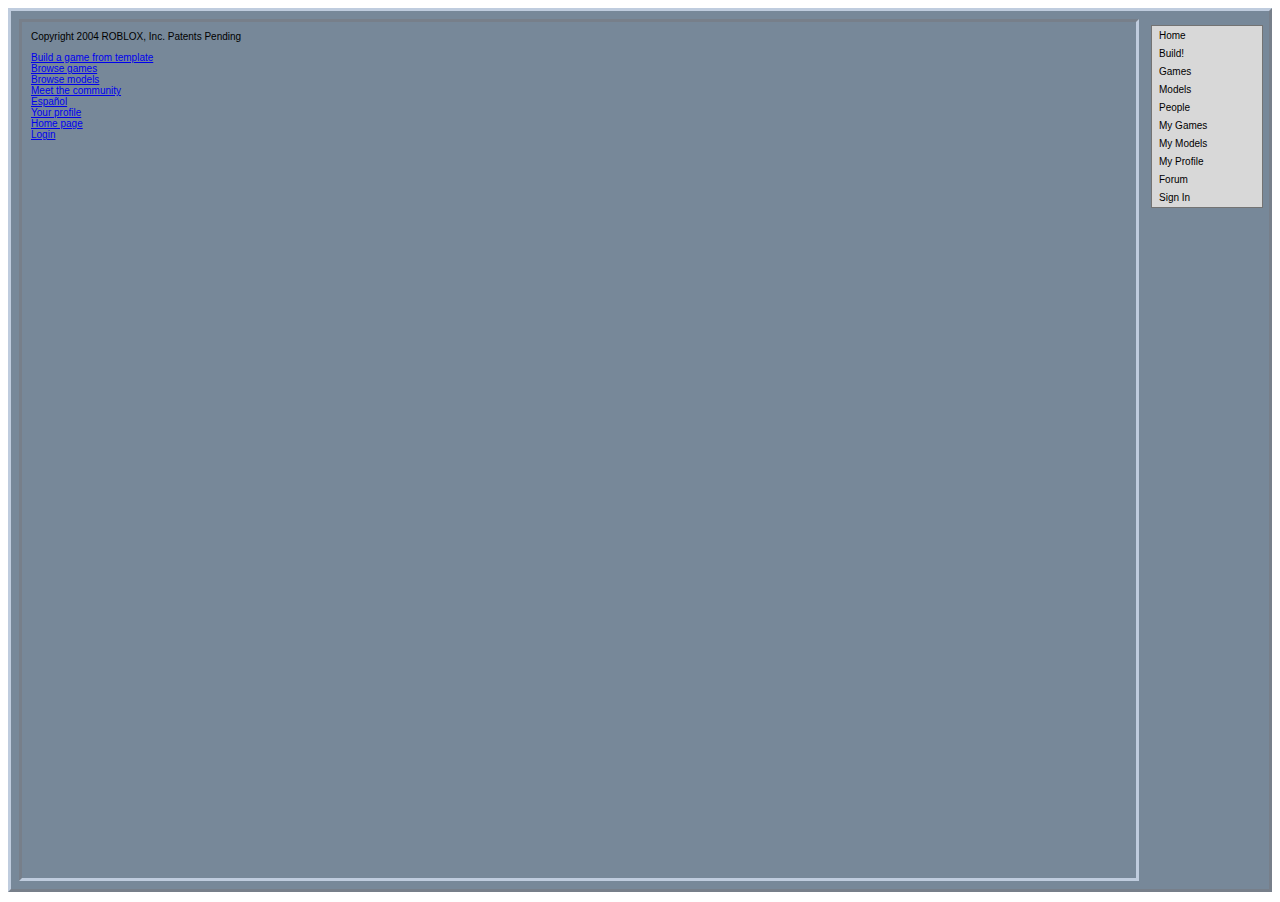
<file: index.html>
<!DOCTYPE HTML PUBLIC "-//W3C//DTD HTML 4.0 Transitional//EN" >
<HTML>
	<HEAD>
		<title>Default</title>
		<LINK href="Roblox.css" type="text/css" rel="stylesheet">
		<meta content="Microsoft Visual Studio .NET 7.1" name="GENERATOR">
		<meta content="C#" name="CODE_LANGUAGE">
		<meta content="JavaScript" name="vs_defaultClientScript">
		<meta content="http://schemas.microsoft.com/intellisense/ie5" name="vs_targetSchema">
	</HEAD>
	<body scroll="no" MS_POSITIONING="FlowLayout">
		<form name="Form1" method="post" action="default.html" id="Form1">
<input type="hidden" name="__VIEWSTATE" value="[base64]/XD5cPE1lbnVEYXRhXD5cPE1lbnVHcm91cFw+XDxNZW51SXRlbSBMYWJlbD0iSG9tZSIgSUQ9ImhvbWUiIENsaWVudFNpZGVPbkNsaWNrPSJuYXZpZ2F0ZVRvKCdob21lLmFzcHg/[base64]/[base64]" />

			<table id="MainTable" style="BORDER-RIGHT: #bfccde outset; BORDER-TOP: #bfccde outset; BORDER-LEFT: #bfccde outset; BORDER-BOTTOM: #bfccde outset; BACKGROUND-COLOR: lightslategray"
				height="100%" width="100%">
				<TBODY>
					<tr>
						<td width="100%">
							<table height="100%" width="100%">
								<TBODY>
									<tr height="100%" width="100%">
										<td>
											<table height="100%" width="100%">
												<TBODY>
													<tr height="100%">
														<td width="100%" style="BORDER-RIGHT: #bfccde inset; BORDER-TOP: #bfccde inset; BORDER-LEFT: #bfccde inset; BORDER-BOTTOM: #bfccde inset"><iframe id="Frame" src="Welcome.html" frameBorder="no" width="100%" height="100%" allowtransparency=""> </iframe>
														</td>
													</tr>
												</TBODY>
											</table>
										</td>
									</tr>
								</TBODY>
							</table>
						</td>
						<td vAlign="top">
							<table height="100%" width="100%">
								<tr>
									<td align="right" width="100%"><span id="RobloxButton" title="Roblox" name="Image2" onclick="navigateTo('welcome.html'); return false" imageUrl="UI/imags/logo_rblx.png" blankUrl style="BEHAVIOR:url(/UI/button.htc);"></span><span id="FullScreenButton" title="Full Screen" onclick="zoom(); return false" imageUrl="UI/imags/zoom.png" blankUrl style="BEHAVIOR:url(/UI/button.htc);"></span></td>
								</tr>
								<tr>
									<td></td>
								</tr>
								<tr height="100%">
									<td>
										<div id="LevelPanel" style="DISPLAY: none; WIDTH: 112px; POSITION: relative; HEIGHT: 104.99%"
											ms_positioning="GridLayout"><span id="RunButton" title="Run" onclick="return false" imageUrl="UI/imags/btn_go.png" blankUrl style="Z-INDEX:100;LEFT:8px;POSITION:absolute;TOP:8px;BEHAVIOR:url(/UI/button.htc);"></span><span id="PauseButton" title="Pause" onclick="return false" imageUrl="UI/imags/btn_stop.png" blankUrl style="Z-INDEX:101;LEFT:56px;POSITION:absolute;TOP:8px;BEHAVIOR:url(/UI/button.htc);"></span><span id="ResetButton" title="Reset" onclick="return false" imageUrl="UI/imags/btn_reset.png" blankUrl style="Z-INDEX:102;LEFT:16px;POSITION:absolute;TOP:56px;BEHAVIOR:url(/UI/button.htc);"></span><span id="MoveUpSelectionButton" title="Move Up" onclick="return false" imageUrl="UI/imags/btn_moveUp.PNG" blankUrl style="Z-INDEX:103;LEFT:48px;POSITION:absolute;TOP:80px;BEHAVIOR:url(/UI/button.htc);"></span><span id="MoveDownSelectionButton" title="Move Down" onclick="return false" imageUrl="UI/imags/btn_moveDn.PNG" blankUrl style="Z-INDEX:104;LEFT:48px;POSITION:absolute;TOP:136px;BEHAVIOR:url(/UI/button.htc);"></span><span id="RotateSelectionButton" title="Rotate" onclick="return false" imageUrl="UI/imags/btn_rtate.PNG" blankUrl style="Z-INDEX:105;LEFT:16px;POSITION:absolute;TOP:104px;BEHAVIOR:url(/UI/button.htc);"></span><span id="TiltSelectionButton" title="Tilt" onclick="return false" imageUrl="UI/imags/btn_tilt.PNG" blankUrl style="Z-INDEX:106;LEFT:72px;POSITION:absolute;TOP:104px;BEHAVIOR:url(/UI/button.htc);"></span><span id="ShowCardButton" title="Info" onclick="return false" imageUrl="UI/imags/btn_help.png" blankUrl style="Z-INDEX:107;LEFT:8px;POSITION:absolute;TOP:160px;BEHAVIOR:url(/UI/button.htc);"></span><span id="EditButton" title="Edit" type="image" onclick="return false" imageUrl="UI/imags/btn_edit.png" blankUrl style="Z-INDEX:108;LEFT:32px;POSITION:absolute;TOP:304px;BEHAVIOR:url(/UI/button.htc);"></span><span id="DeleteSelectionButton" title="Delete" onclick="return false" imageUrl="UI/imags/btn_trash.png" blankUrl style="Z-INDEX:112;LEFT:56px;POSITION:absolute;TOP:160px;BEHAVIOR:url(/UI/button.htc);"></span>
											<span id="Block" imageUrl="UI/imags/block.png" blankUrl style="Z-INDEX:110;LEFT:40px;POSITION:absolute;TOP:104px;BEHAVIOR:url(/UI/Image.htc);"></span>
											<div id="ASPnetMenu2" style="width:100%;Z-INDEX: 111; LEFT: 0px; POSITION: absolute; TOP: 344px">
	<table class="MenuGroup" cellspacing="1" width="100%" cellpadding="0" border="0">
		<tr>
			<td class="MenuItem">Home</td>
		</tr><tr>
			<td class="MenuItem">Comment</td>
		</tr><tr>
			<td class="MenuItem">Report a bug</td>
		</tr>
	</table>
</div>
											<span id="CameraDownButton" title="Go Down (D key)" onclick="return false" imageUrl="UI/imags/btn_sit.PNG" blankUrl style="Z-INDEX:113;LEFT:8px;POSITION:absolute;TOP:248px;BEHAVIOR:url(/UI/button.htc);"></span>
											<span id="CameraStandButton" title="Stand" onclick="return false" imageUrl="UI/imags/btn_stand.PNG" blankUrl style="Z-INDEX:114;LEFT:40px;POSITION:absolute;TOP:248px;BEHAVIOR:url(/UI/button.htc);"></span>
											<span id="CameraUpButton" title="Go Up (U key)" onclick="return false" imageUrl="UI/imags/btn_ladder.PNG" blankUrl style="Z-INDEX:115;LEFT:72px;POSITION:absolute;TOP:224px;BEHAVIOR:url(/UI/button.htc);"></span>
											<span id="ZoomInButton" title="Zoom In (I key)" onclick="return false" imageUrl="UI/imags/btn_zoomIn.png" blankUrl style="Z-INDEX:116;LEFT:16px;POSITION:absolute;TOP:224px;BEHAVIOR:url(/UI/button.htc);"></span>
											<span id="ZoomOutButton" title="Zoom Out (O key)" onclick="return false" imageUrl="UI/imags/btn_zoomOut.png" blankUrl style="Z-INDEX:117;LEFT:48px;POSITION:absolute;TOP:224px;BEHAVIOR:url(/UI/button.htc);"></span></div>
										<div id="NavPanel" style="WIDTH: 112px; HEIGHT: 100%"><div id="ASPnetMenu1" style="width:100%;">
	<table class="MenuGroup" cellspacing="1" width="100%" cellpadding="0" border="0">
		<tr>
			<td class="MenuItem">Home</td>
		</tr><tr>
			<td class="MenuItem">Build!</td>
		</tr><tr>
			<td class="MenuItem">Games</td>
		</tr><tr>
			<td class="MenuItem">Models</td>
		</tr><tr>
			<td class="MenuItem">People</td>
		</tr><tr>
			<td class="MenuItem">My Games</td>
		</tr><tr>
			<td class="MenuItem">My Models</td>
		</tr><tr>
			<td class="MenuItem">My Profile</td>
		</tr><tr>
			<td class="MenuItem">Forum</td>
		</tr><tr>
			<td class="MenuItem">Sign In</td>
		</tr>
	</table>
</div></div>
									</td>
								</tr>
							</table>
						</td>
					</tr>
				</TBODY>
			</table>
		</form>
		<script>
		function navigateTo(url) {
			document.all.Frame.src = url;
		}
		function newLevel() {
			navigateTo("/UI/LevelView.aspx?mode=edit&id=236");
		}
		function onViewDocumentPropertyChange() {
			top.document.title = Frame.document.title;
		}
		function zoom() {
			var app = new ActiveXObject("Roblox.App");
			app.ToggleZoom(window);
			// TODO: listen for zoom state change
			if (app.IsZoomed(window)) {
				document.body.leftMargin = 0;
				document.body.topMargin = 0;
				document.body.rightMargin = 0;
				document.body.bottomMargin = 0;
				MainTable.style.border = "none";
				//FullScreenButton.style.visibility = "hidden";
			} else {
				document.body.leftMargin = 15;
				document.body.topMargin = 15;
				document.body.rightMargin = 15;
				document.body.bottomMargin = 15;
				MainTable.style.border = "#bfccde outset";
				//FullScreenButton.style.visibility = "visible";
			}
			app = app.NullDispatch;
			
		}
		function goBack() {
			Frame.window.history.back();
		}
		function newThread() {
			window.open("/Forum/AddPost.aspx?ForumID=5", '_blank');
		}
		function reportBug() {
			window.open("/Forum/AddPost.aspx?ForumID=7", '_blank');
		}
		</script>
		<script event="onload" for="Frame">
			top.document.title = Frame.document.title;
			Frame.document.onpropertychange = onViewDocumentPropertyChange;
		</script>
	</body>
</HTML>
</file>
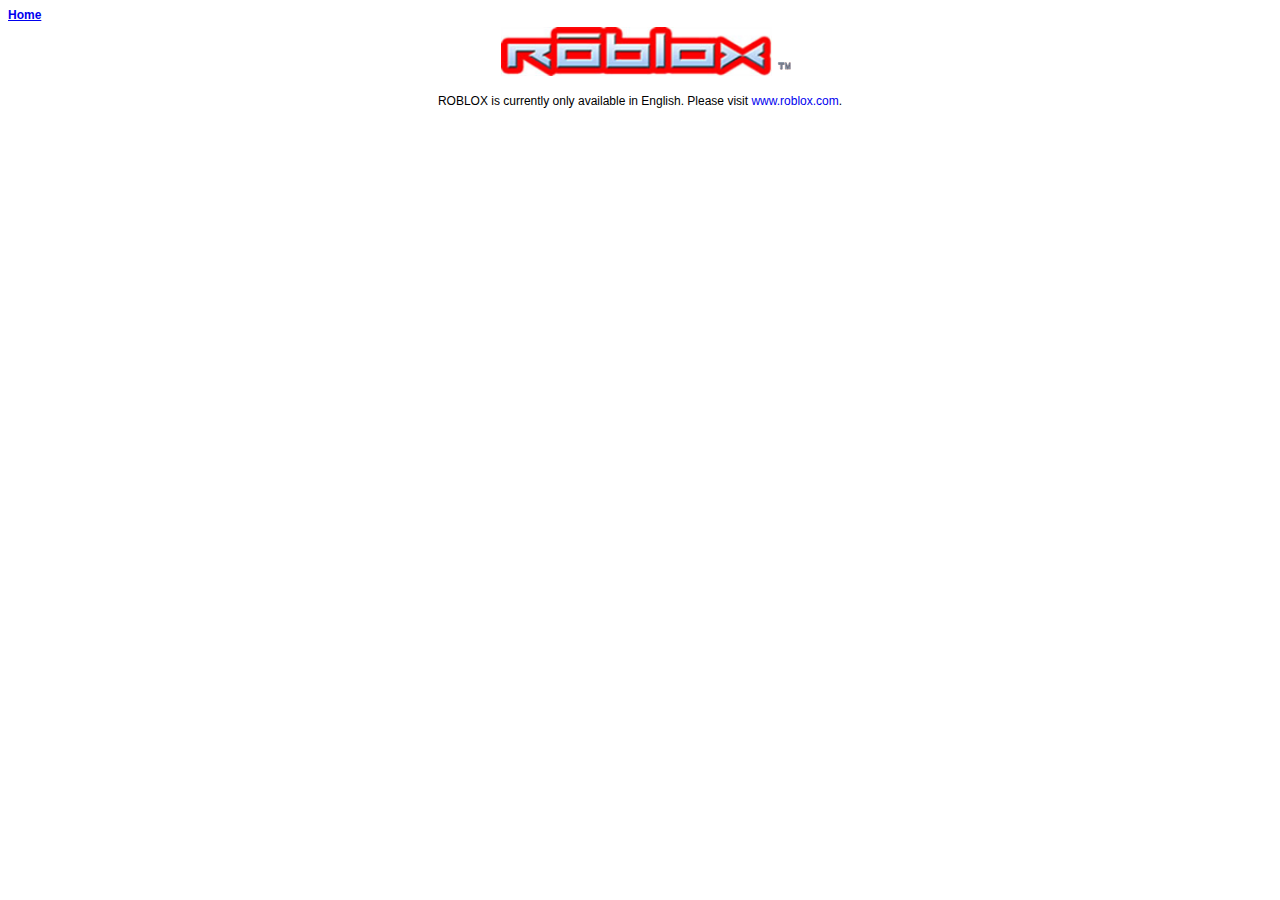
<file: language.html>
<html>
<head>
	<title>ROBLOX</title>
	<link rel="stylesheet" href="Roblop.css">
</head>
<body>
	<a href="http://www.roblox.com/"><b><u>Home</u></b></a>
	<br>
<div style="text-align: center;">
  <img src="images/roblox_logo.bmp">
  <p>ROBLOX is currently only available in English. Please visit <a href="http://www.roblox.com/">www.roblox.com</a>.</p>
</div>
</body>
</html>
</file>
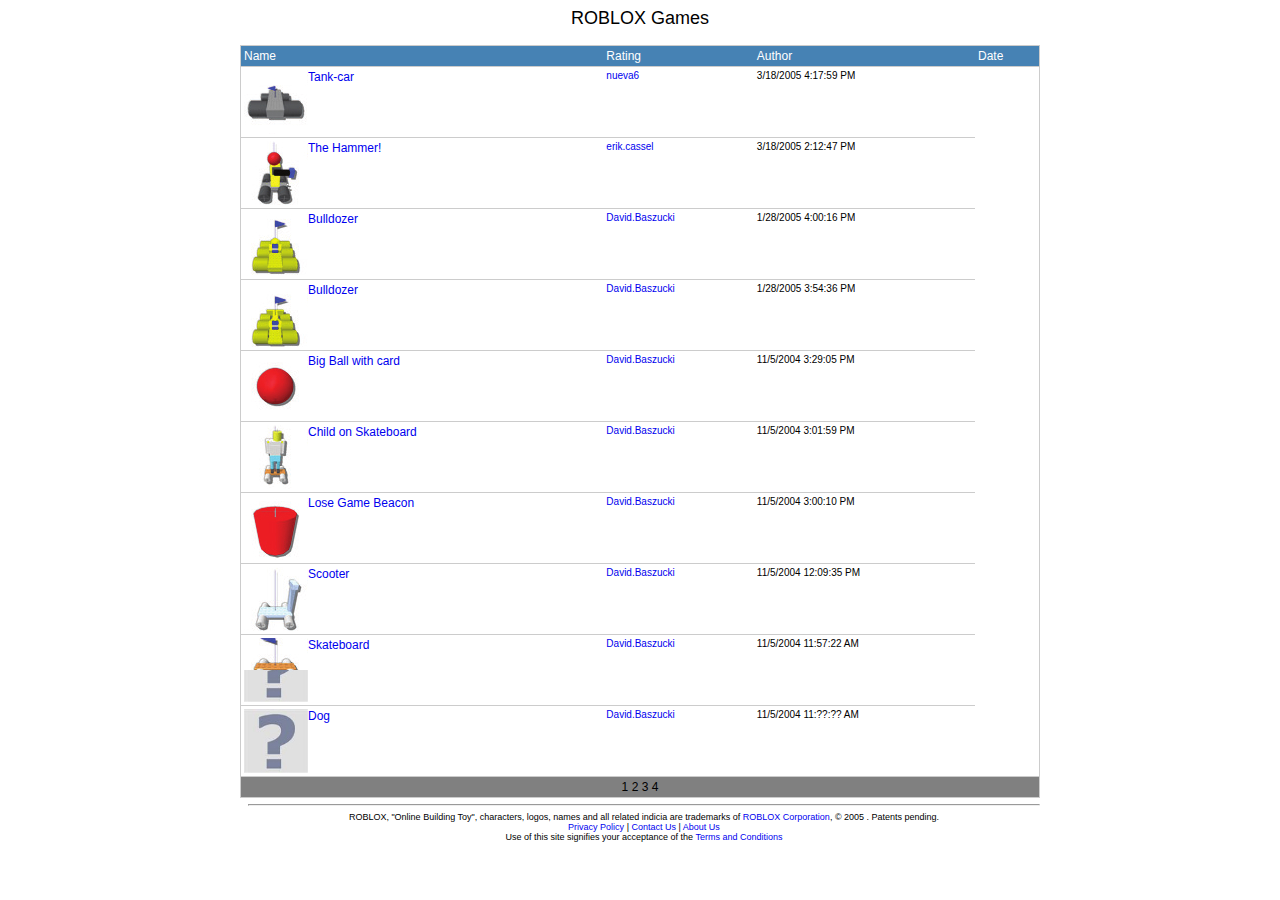
<file: levels.html>
<html><head>
<meta http-equiv="content-type" content="text/html; charset=UTF-8">
		<title>ROBLOX Games</title>
		<link rel="stylesheet" type="text/css" href="Roblop.css">
	</head>
	<body>
		<form name="Form1" method="post" action="Models.aspx" id="Form1">
<div style="font-size: 18px; text-align: center;">ROBLOX Games</div>
<div align="center">
	<table width="800" cellspacing="0" cellpadding="0">
		<tbody>
		
		<tr>
			<td style="PADDING-TOP: 16px">
				<div style="TEXT-ALIGN: center">
<p align="center">
			<table rules="rows" id="_ctl0__ctl0_ContentGrid1_Smartdatagrid1" width="100%" cellspacing="0" cellpadding="3" bordercolor="#CCCCCC" border="1" bgcolor="White">
	<tbody><tr class="GridHeader">
		<td>Name</td><td>Rating</td><td>Author</td><td>Date</td>
	</tr><tr class="GridItem" valign="top">
		<td>
				<a id="_ctl0__ctl0_ContentGrid1_Smartdatagrid1__ctl3_HyperLinkImage" href="http://web.archive.org/Model.aspx?id=1738" style="display:inline-block;LEFT:0px;FLOAT:left;POSITION:relative;TOP:0px;cursor:hand;"><img src="Thumbs/rxm.jpg" border="0"></a>
				<a id="_ctl0__ctl0_ContentGrid1_Smartdatagrid1__ctl3_HyperLinkName" href="http://web.archive.org/Model.aspx?id=1738">Tank-car</a>
				<br>
				<span id="_ctl0__ctl0_ContentGrid1_Smartdatagrid1__ctl3_LabelDescription" class="GridItem"></span>
			</td><td>
				<a id="_ctl0__ctl0_ContentGrid1_Smartdatagrid1__ctl3_HyperLink1" class="GridItem" href="http://web.archive.org/web/20060620011920im_/http://roblox.com/user.aspx?id=1">nueva6</a>
			</td><td>
				<span class="GridItem">3/18/2005 4:17:59 PM</span>
			</td>
	</tr><tr class="GridItem" valign="top">
		<td>
				<a id="_ctl0__ctl0_ContentGrid1_Smartdatagrid1__ctl4_HyperLinkImage" href="http://web.archive.org/Model.aspx?id=1736" style="display:inline-block;LEFT:0px;FLOAT:left;POSITION:relative;TOP:0px;cursor:hand;"><img src="Thumbs/rxm_008.jpg" border="0"></a>
				<a id="_ctl0__ctl0_ContentGrid1_Smartdatagrid1__ctl4_HyperLinkName" href="http://web.archive.org/Model.aspx?id=1736">The Hammer!</a>
				<br>
				<span id="_ctl0__ctl0_ContentGrid1_Smartdatagrid1__ctl4_LabelDescription" class="GridItem"></span>
			</td><td>
				<a id="_ctl0__ctl0_ContentGrid1_Smartdatagrid1__ctl4_HyperLink1" class="GridItem" href="http://web.archive.org/web/20060620011920im_/http://roblox.com/user.aspx?id=1">erik.cassel</a>
			</td><td>
				<span class="GridItem">3/18/2005 2:12:47 PM</span>
			</td>
	</tr><tr class="GridItem" valign="top">
		<td>
				<a id="_ctl0__ctl0_ContentGrid1_Smartdatagrid1__ctl5_HyperLinkImage" href="http://web.archive.org/Model.aspx?id=1735" style="display:inline-block;LEFT:0px;FLOAT:left;POSITION:relative;TOP:0px;cursor:hand;"><img src="Thumbs/rxm_007.jpg" border="0"></a>
				<a id="_ctl0__ctl0_ContentGrid1_Smartdatagrid1__ctl5_HyperLinkName" href="http://web.archive.org/Model.aspx?id=1735">Bulldozer</a>
				<br>
				<span id="_ctl0__ctl0_ContentGrid1_Smartdatagrid1__ctl5_LabelDescription" class="GridItem"></span>
			</td><td>
				<a id="_ctl0__ctl0_ContentGrid1_Smartdatagrid1__ctl5_HyperLink1" class="GridItem" href="http://web.archive.org/web/20060620011920im_/http://roblox.com/user.aspx?id=1">David.Baszucki</a>
			</td><td>
				<span class="GridItem">1/28/2005 4:00:16 PM</span>
			</td>
	</tr><tr class="GridItem" valign="top">
		<td>
				<a id="_ctl0__ctl0_ContentGrid1_Smartdatagrid1__ctl6_HyperLinkImage" href="http://web.archive.org/Model.aspx?id=1733" style="display:inline-block;LEFT:0px;FLOAT:left;POSITION:relative;TOP:0px;cursor:hand;"><img src="Thumbs/rxm_004.jpg" border="0"></a>
				<a id="_ctl0__ctl0_ContentGrid1_Smartdatagrid1__ctl6_HyperLinkName" href="http://web.archive.org/Model.aspx?id=1733">Bulldozer</a>
				<br>
				<span id="_ctl0__ctl0_ContentGrid1_Smartdatagrid1__ctl6_LabelDescription" class="GridItem"></span>
			</td><td>
				<a id="_ctl0__ctl0_ContentGrid1_Smartdatagrid1__ctl6_HyperLink1" class="GridItem" href="http://web.archive.org/web/20060620011920im_/http://roblox.com/user.aspx?id=240">David.Baszucki</a>
			</td><td>
				<span class="GridItem">1/28/2005 3:54:36 PM</span>
			</td>
	</tr><tr class="GridItem" valign="top">
		<td>
				<a id="_ctl0__ctl0_ContentGrid1_Smartdatagrid1__ctl7_HyperLinkImage" href="http://web.archive.org/Model.aspx?id=1703" style="display:inline-block;LEFT:0px;FLOAT:left;POSITION:relative;TOP:0px;cursor:hand;"><img src="Thumbs/rxm_010.jpg" border="0"></a>
				<a id="_ctl0__ctl0_ContentGrid1_Smartdatagrid1__ctl7_HyperLinkName" href="http://web.archive.org/Model.aspx?id=1703">Big Ball with card</a>
				<br>
				<span id="_ctl0__ctl0_ContentGrid1_Smartdatagrid1__ctl7_LabelDescription" class="GridItem"></span>
			</td><td>
				<a id="_ctl0__ctl0_ContentGrid1_Smartdatagrid1__ctl7_HyperLink1" class="GridItem" href="http://web.archive.org/web/20060620011920im_/http://roblox.com/user.aspx?id=225">David.Baszucki</a>
			</td><td>
				<span class="GridItem">11/5/2004 3:29:05 PM</span>
			</td>
	</tr><tr class="GridItem" valign="top">
		<td>
				<a id="_ctl0__ctl0_ContentGrid1_Smartdatagrid1__ctl8_HyperLinkImage" href="http://web.archive.org/Model.aspx?id=1617" style="display:inline-block;LEFT:0px;FLOAT:left;POSITION:relative;TOP:0px;cursor:hand;"><img src="Thumbs/rxm_002.jpg" border="0"></a>
				<a id="_ctl0__ctl0_ContentGrid1_Smartdatagrid1__ctl8_HyperLinkName" href="http://web.archive.org/Model.aspx?id=1617">Child on Skateboard</a>
				<br>
				<span id="_ctl0__ctl0_ContentGrid1_Smartdatagrid1__ctl8_LabelDescription" class="GridItem"></span>
			</td><td>
				<a id="_ctl0__ctl0_ContentGrid1_Smartdatagrid1__ctl8_HyperLink1" class="GridItem" href="http://web.archive.org/web/20060620011920im_/http://roblox.com/user.aspx?id=16">David.Baszucki</a>
			</td><td>
				<span class="GridItem">11/5/2004 3:01:59 PM</span>
			</td>
	</tr><tr class="GridItem" valign="top">
		<td>
				<a id="_ctl0__ctl0_ContentGrid1_Smartdatagrid1__ctl9_HyperLinkImage" href="http://web.archive.org/Model.aspx?id=1610" style="display:inline-block;LEFT:0px;FLOAT:left;POSITION:relative;TOP:0px;cursor:hand;"><img src="Thumbs/rxm_006.jpg" border="0"></a>
				<a id="_ctl0__ctl0_ContentGrid1_Smartdatagrid1__ctl9_HyperLinkName" href="http://web.archive.org/Model.aspx?id=1610">Lose Game Beacon</a>
				<br>
				<span id="_ctl0__ctl0_ContentGrid1_Smartdatagrid1__ctl9_LabelDescription" class="GridItem"></span>
			</td><td>
				<a id="_ctl0__ctl0_ContentGrid1_Smartdatagrid1__ctl9_HyperLink1" class="GridItem" href="http://web.archive.org/web/20060620011920im_/http://roblox.com/user.aspx?id=183">David.Baszucki</a>
			</td><td>
				<span class="GridItem">11/5/2004 3:00:10 PM</span>
			</td>
	</tr><tr class="GridItem" valign="top">
		<td>
				<a id="_ctl0__ctl0_ContentGrid1_Smartdatagrid1__ctl10_HyperLinkImage" href="http://web.archive.org/Model.aspx?id=1588" style="display:inline-block;LEFT:0px;FLOAT:left;POSITION:relative;TOP:0px;cursor:hand;"><img src="Thumbs/rxm_005.jpg" border="0"></a>
				<a id="_ctl0__ctl0_ContentGrid1_Smartdatagrid1__ctl10_HyperLinkName" href="http://web.archive.org/Model.aspx?id=1588">Scooter</a>
				<br>
				<span id="_ctl0__ctl0_ContentGrid1_Smartdatagrid1__ctl10_LabelDescription" class="GridItem"></span>
			</td><td>
				<a id="_ctl0__ctl0_ContentGrid1_Smartdatagrid1__ctl10_HyperLink1" class="GridItem" href="http://web.archive.org/web/20060620011920im_/http://roblox.com/user.aspx?id=173">David.Baszucki</a>
			</td><td>
				<span class="GridItem">11/5/2004 12:09:35 PM</span>
			</td>
	</tr><tr class="GridItem" valign="top">
		<td>
				<a id="_ctl0__ctl0_ContentGrid1_Smartdatagrid1__ctl11_HyperLinkImage" href="http://web.archive.org/Model.aspx?id=1586" style="display:inline-block;LEFT:0px;FLOAT:left;POSITION:relative;TOP:0px;cursor:hand;"><img src="Thumbs/rxm_009.jpg" border="0"></a>
				<a id="_ctl0__ctl0_ContentGrid1_Smartdatagrid1__ctl11_HyperLinkName" href="http://web.archive.org/Model.aspx?id=1586">Skateboard</a>
				<br>
				<span id="_ctl0__ctl0_ContentGrid1_Smartdatagrid1__ctl11_LabelDescription" class="GridItem"></span>
			</td><td>
				<a id="_ctl0__ctl0_ContentGrid1_Smartdatagrid1__ctl11_HyperLink1" class="GridItem" href="http://web.archive.org/web/20060620011920im_/http://roblox.com/user.aspx?id=172">David.Baszucki</a>
			</td><td>
				<span class="GridItem">11/5/2004 11:57:22 AM</span>
			</td>
	</tr><tr class="GridItem" valign="top">
		<td>
				<a id="_ctl0__ctl0_ContentGrid1_Smartdatagrid1__ctl12_HyperLinkImage" href="http://web.archive.org/Model.aspx?id=1577" style="display:inline-block;LEFT:0px;FLOAT:left;POSITION:relative;TOP:0px;cursor:hand;"><img src="Thumbs/rxm_003.jpg" border="0"></a>
				<a id="_ctl0__ctl0_ContentGrid1_Smartdatagrid1__ctl12_HyperLinkName" href="http://web.archive.org/Model.aspx?id=1577">Dog</a>
				<br>
				<span id="_ctl0__ctl0_ContentGrid1_Smartdatagrid1__ctl12_LabelDescription" class="GridItem"></span>
			</td><td>
				<a id="_ctl0__ctl0_ContentGrid1_Smartdatagrid1__ctl12_HyperLink1" class="GridItem" href="http://web.archive.org/web/20060620011920im_/http://roblox.com/user.aspx?id=168">David.Baszucki</a>
			</td><td>
				<span class="GridItem">11/5/2004 11:??:?? AM</span>
			</td>
	<tr class="GridPager" align="center" style="background-color: gray;">
			<td colspan="4">
			<span>1</span>
			<span>2</span>
			<span>3</span>
			<span>4</span>
	</td>
</tr>

</tbody></table>

		</p>

				</div>
			</td>
		</tr>
<tr>
		<td style="PADDING-LEFT: 8px; PADDING-TOP: 0px">
<hr>
<div class="Legal" style="TEXT-ALIGN: center">ROBLOX, "Online Building Toy", 
	characters, logos, names and all related indicia are trademarks of
	<a id="_ctl0_MasterFooter_HyperLink2" class="Legal" href="info/About.aspx">ROBLOX Corporation</a>, 
	©
	2005
	. Patents pending.
	<br>
	<a id="_ctl0_MasterFooter_HyperLink3" class="Legal" href="info/Privacy.aspx">Privacy Policy</a>&nbsp;|
	<a href="mailto:info@roblox.com" class="Legal">Contact Us</a>&nbsp;|
	<a id="_ctl0_MasterFooter_HyperLink5" class="Legal" href="info/About.aspx">About Us</a><br>
	Use of this site signifies your acceptance of the
	<a id="_ctl0_MasterFooter_HyperLink1" class="Legal" href="info/TermsOfService.aspx">Terms and Conditions</a></div>

		</td>
	</tr>
	</tbody></table>
</div>


<input type="hidden" name="__EVENTVALIDATION" id="__EVENTVALIDATION" value="/wEWBgKrgZ+gCwKI5f6QCgKjzpymBALSksPmBQL/+7bZCAL/+6L+D+S8TKQXOzBLwf3rNRCQqKuk4VQd">
<script language="javascript" type="text/javascript">window.document.body.topMargin = 0;</script></form>
	

</body></html>
</file>
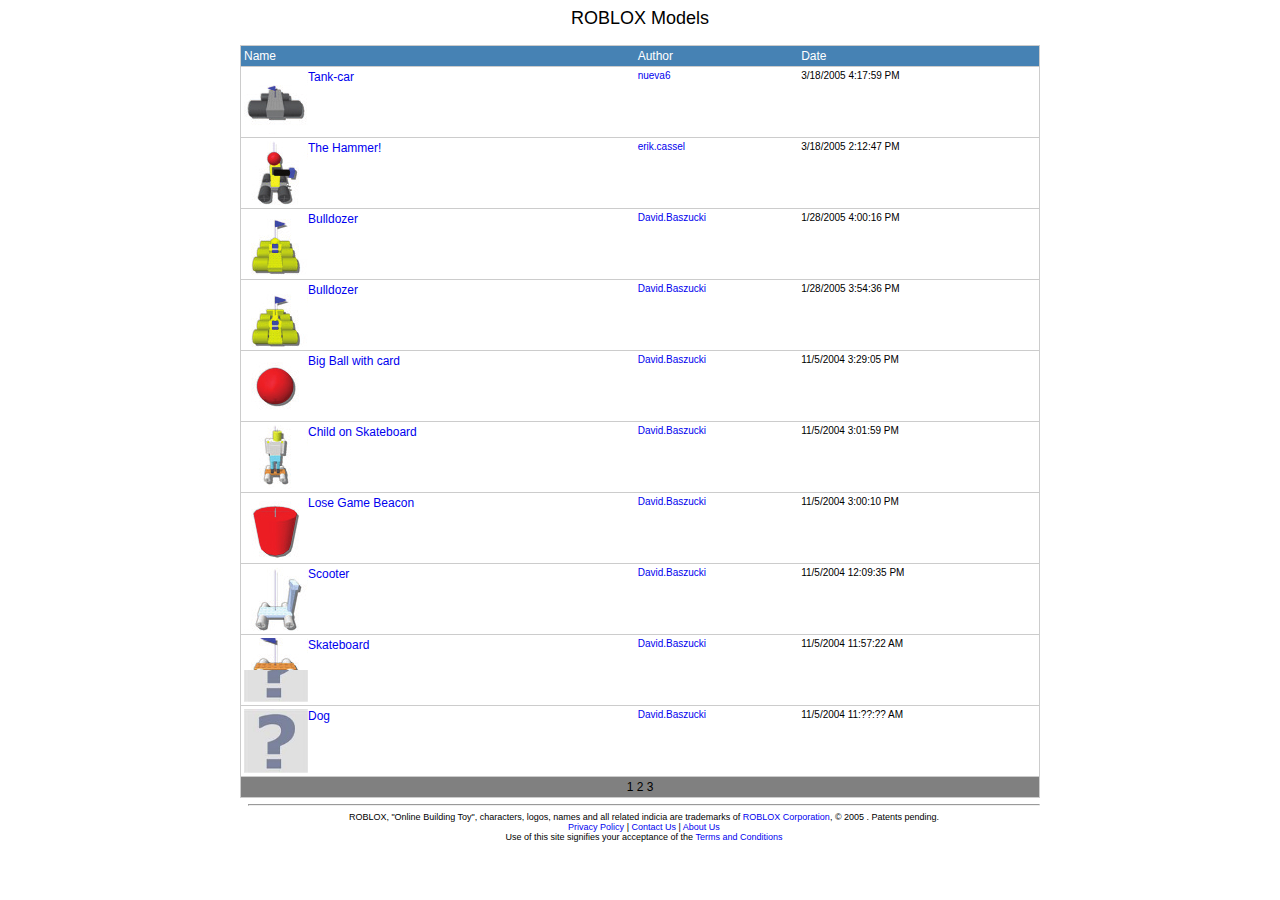
<file: models.html>
<html><head>
<meta http-equiv="content-type" content="text/html; charset=UTF-8">
		<title>ROBLOX Models</title>
		<link rel="stylesheet" type="text/css" href="Roblop.css">
	</head>
	<body>
		<form name="Form1" method="post" action="Models.aspx" id="Form1">
<div style="font-size: 18px; text-align: center;">ROBLOX Models</div>
<div align="center">
	<table width="800" cellspacing="0" cellpadding="0">
		<tbody>
		
		<tr>
			<td style="PADDING-TOP: 16px">
				<div style="TEXT-ALIGN: center">
<p align="center">
			<table rules="rows" id="_ctl0__ctl0_ContentGrid1_Smartdatagrid1" width="100%" cellspacing="0" cellpadding="3" bordercolor="#CCCCCC" border="1" bgcolor="White">
	<tbody><tr class="GridHeader">
		<td>Name</td><td>Author</td><td>Date</td>
	</tr><tr class="GridItem" valign="top">
		<td>
				<a id="_ctl0__ctl0_ContentGrid1_Smartdatagrid1__ctl3_HyperLinkImage" href="http://web.archive.org/Model.aspx?id=1738" style="display:inline-block;LEFT:0px;FLOAT:left;POSITION:relative;TOP:0px;cursor:hand;"><img src="Thumbs/rxm.jpg" border="0"></a>
				<a id="_ctl0__ctl0_ContentGrid1_Smartdatagrid1__ctl3_HyperLinkName" href="http://web.archive.org/Model.aspx?id=1738">Tank-car</a>
				<br>
				<span id="_ctl0__ctl0_ContentGrid1_Smartdatagrid1__ctl3_LabelDescription" class="GridItem"></span>
			</td><td>
				<a id="_ctl0__ctl0_ContentGrid1_Smartdatagrid1__ctl3_HyperLink1" class="GridItem" href="http://web.archive.org/web/20060620011920im_/http://roblox.com/user.aspx?id=1">nueva6</a>
			</td><td>
				<span class="GridItem">3/18/2005 4:17:59 PM</span>
			</td>
	</tr><tr class="GridItem" valign="top">
		<td>
				<a id="_ctl0__ctl0_ContentGrid1_Smartdatagrid1__ctl4_HyperLinkImage" href="http://web.archive.org/Model.aspx?id=1736" style="display:inline-block;LEFT:0px;FLOAT:left;POSITION:relative;TOP:0px;cursor:hand;"><img src="Thumbs/rxm_008.jpg" border="0"></a>
				<a id="_ctl0__ctl0_ContentGrid1_Smartdatagrid1__ctl4_HyperLinkName" href="http://web.archive.org/Model.aspx?id=1736">The Hammer!</a>
				<br>
				<span id="_ctl0__ctl0_ContentGrid1_Smartdatagrid1__ctl4_LabelDescription" class="GridItem"></span>
			</td><td>
				<a id="_ctl0__ctl0_ContentGrid1_Smartdatagrid1__ctl4_HyperLink1" class="GridItem" href="http://web.archive.org/web/20060620011920im_/http://roblox.com/user.aspx?id=1">erik.cassel</a>
			</td><td>
				<span class="GridItem">3/18/2005 2:12:47 PM</span>
			</td>
	</tr><tr class="GridItem" valign="top">
		<td>
				<a id="_ctl0__ctl0_ContentGrid1_Smartdatagrid1__ctl5_HyperLinkImage" href="http://web.archive.org/Model.aspx?id=1735" style="display:inline-block;LEFT:0px;FLOAT:left;POSITION:relative;TOP:0px;cursor:hand;"><img src="Thumbs/rxm_007.jpg" border="0"></a>
				<a id="_ctl0__ctl0_ContentGrid1_Smartdatagrid1__ctl5_HyperLinkName" href="http://web.archive.org/Model.aspx?id=1735">Bulldozer</a>
				<br>
				<span id="_ctl0__ctl0_ContentGrid1_Smartdatagrid1__ctl5_LabelDescription" class="GridItem"></span>
			</td><td>
				<a id="_ctl0__ctl0_ContentGrid1_Smartdatagrid1__ctl5_HyperLink1" class="GridItem" href="http://web.archive.org/web/20060620011920im_/http://roblox.com/user.aspx?id=1">David.Baszucki</a>
			</td><td>
				<span class="GridItem">1/28/2005 4:00:16 PM</span>
			</td>
	</tr><tr class="GridItem" valign="top">
		<td>
				<a id="_ctl0__ctl0_ContentGrid1_Smartdatagrid1__ctl6_HyperLinkImage" href="http://web.archive.org/Model.aspx?id=1733" style="display:inline-block;LEFT:0px;FLOAT:left;POSITION:relative;TOP:0px;cursor:hand;"><img src="Thumbs/rxm_004.jpg" border="0"></a>
				<a id="_ctl0__ctl0_ContentGrid1_Smartdatagrid1__ctl6_HyperLinkName" href="http://web.archive.org/Model.aspx?id=1733">Bulldozer</a>
				<br>
				<span id="_ctl0__ctl0_ContentGrid1_Smartdatagrid1__ctl6_LabelDescription" class="GridItem"></span>
			</td><td>
				<a id="_ctl0__ctl0_ContentGrid1_Smartdatagrid1__ctl6_HyperLink1" class="GridItem" href="http://web.archive.org/web/20060620011920im_/http://roblox.com/user.aspx?id=240">David.Baszucki</a>
			</td><td>
				<span class="GridItem">1/28/2005 3:54:36 PM</span>
			</td>
	</tr><tr class="GridItem" valign="top">
		<td>
				<a id="_ctl0__ctl0_ContentGrid1_Smartdatagrid1__ctl7_HyperLinkImage" href="http://web.archive.org/Model.aspx?id=1703" style="display:inline-block;LEFT:0px;FLOAT:left;POSITION:relative;TOP:0px;cursor:hand;"><img src="Thumbs/rxm_010.jpg" border="0"></a>
				<a id="_ctl0__ctl0_ContentGrid1_Smartdatagrid1__ctl7_HyperLinkName" href="http://web.archive.org/Model.aspx?id=1703">Big Ball with card</a>
				<br>
				<span id="_ctl0__ctl0_ContentGrid1_Smartdatagrid1__ctl7_LabelDescription" class="GridItem"></span>
			</td><td>
				<a id="_ctl0__ctl0_ContentGrid1_Smartdatagrid1__ctl7_HyperLink1" class="GridItem" href="http://web.archive.org/web/20060620011920im_/http://roblox.com/user.aspx?id=225">David.Baszucki</a>
			</td><td>
				<span class="GridItem">11/5/2004 3:29:05 PM</span>
			</td>
	</tr><tr class="GridItem" valign="top">
		<td>
				<a id="_ctl0__ctl0_ContentGrid1_Smartdatagrid1__ctl8_HyperLinkImage" href="http://web.archive.org/Model.aspx?id=1617" style="display:inline-block;LEFT:0px;FLOAT:left;POSITION:relative;TOP:0px;cursor:hand;"><img src="Thumbs/rxm_002.jpg" border="0"></a>
				<a id="_ctl0__ctl0_ContentGrid1_Smartdatagrid1__ctl8_HyperLinkName" href="http://web.archive.org/Model.aspx?id=1617">Child on Skateboard</a>
				<br>
				<span id="_ctl0__ctl0_ContentGrid1_Smartdatagrid1__ctl8_LabelDescription" class="GridItem"></span>
			</td><td>
				<a id="_ctl0__ctl0_ContentGrid1_Smartdatagrid1__ctl8_HyperLink1" class="GridItem" href="http://web.archive.org/web/20060620011920im_/http://roblox.com/user.aspx?id=16">David.Baszucki</a>
			</td><td>
				<span class="GridItem">11/5/2004 3:01:59 PM</span>
			</td>
	</tr><tr class="GridItem" valign="top">
		<td>
				<a id="_ctl0__ctl0_ContentGrid1_Smartdatagrid1__ctl9_HyperLinkImage" href="http://web.archive.org/Model.aspx?id=1610" style="display:inline-block;LEFT:0px;FLOAT:left;POSITION:relative;TOP:0px;cursor:hand;"><img src="Thumbs/rxm_006.jpg" border="0"></a>
				<a id="_ctl0__ctl0_ContentGrid1_Smartdatagrid1__ctl9_HyperLinkName" href="http://web.archive.org/Model.aspx?id=1610">Lose Game Beacon</a>
				<br>
				<span id="_ctl0__ctl0_ContentGrid1_Smartdatagrid1__ctl9_LabelDescription" class="GridItem"></span>
			</td><td>
				<a id="_ctl0__ctl0_ContentGrid1_Smartdatagrid1__ctl9_HyperLink1" class="GridItem" href="http://web.archive.org/web/20060620011920im_/http://roblox.com/user.aspx?id=183">David.Baszucki</a>
			</td><td>
				<span class="GridItem">11/5/2004 3:00:10 PM</span>
			</td>
	</tr><tr class="GridItem" valign="top">
		<td>
				<a id="_ctl0__ctl0_ContentGrid1_Smartdatagrid1__ctl10_HyperLinkImage" href="http://web.archive.org/Model.aspx?id=1588" style="display:inline-block;LEFT:0px;FLOAT:left;POSITION:relative;TOP:0px;cursor:hand;"><img src="Thumbs/rxm_005.jpg" border="0"></a>
				<a id="_ctl0__ctl0_ContentGrid1_Smartdatagrid1__ctl10_HyperLinkName" href="http://web.archive.org/Model.aspx?id=1588">Scooter</a>
				<br>
				<span id="_ctl0__ctl0_ContentGrid1_Smartdatagrid1__ctl10_LabelDescription" class="GridItem"></span>
			</td><td>
				<a id="_ctl0__ctl0_ContentGrid1_Smartdatagrid1__ctl10_HyperLink1" class="GridItem" href="http://web.archive.org/web/20060620011920im_/http://roblox.com/user.aspx?id=173">David.Baszucki</a>
			</td><td>
				<span class="GridItem">11/5/2004 12:09:35 PM</span>
			</td>
	</tr><tr class="GridItem" valign="top">
		<td>
				<a id="_ctl0__ctl0_ContentGrid1_Smartdatagrid1__ctl11_HyperLinkImage" href="http://web.archive.org/Model.aspx?id=1586" style="display:inline-block;LEFT:0px;FLOAT:left;POSITION:relative;TOP:0px;cursor:hand;"><img src="Thumbs/rxm_009.jpg" border="0"></a>
				<a id="_ctl0__ctl0_ContentGrid1_Smartdatagrid1__ctl11_HyperLinkName" href="http://web.archive.org/Model.aspx?id=1586">Skateboard</a>
				<br>
				<span id="_ctl0__ctl0_ContentGrid1_Smartdatagrid1__ctl11_LabelDescription" class="GridItem"></span>
			</td><td>
				<a id="_ctl0__ctl0_ContentGrid1_Smartdatagrid1__ctl11_HyperLink1" class="GridItem" href="http://web.archive.org/web/20060620011920im_/http://roblox.com/user.aspx?id=172">David.Baszucki</a>
			</td><td>
				<span class="GridItem">11/5/2004 11:57:22 AM</span>
			</td>
	</tr><tr class="GridItem" valign="top">
		<td>
				<a id="_ctl0__ctl0_ContentGrid1_Smartdatagrid1__ctl12_HyperLinkImage" href="http://web.archive.org/Model.aspx?id=1577" style="display:inline-block;LEFT:0px;FLOAT:left;POSITION:relative;TOP:0px;cursor:hand;"><img src="Thumbs/rxm_003.jpg" border="0"></a>
				<a id="_ctl0__ctl0_ContentGrid1_Smartdatagrid1__ctl12_HyperLinkName" href="http://web.archive.org/Model.aspx?id=1577">Dog</a>
				<br>
				<span id="_ctl0__ctl0_ContentGrid1_Smartdatagrid1__ctl12_LabelDescription" class="GridItem"></span>
			</td><td>
				<a id="_ctl0__ctl0_ContentGrid1_Smartdatagrid1__ctl12_HyperLink1" class="GridItem" href="http://web.archive.org/web/20060620011920im_/http://roblox.com/user.aspx?id=168">David.Baszucki</a>
			</td><td>
				<span class="GridItem">11/5/2004 11:??:?? AM</span>
			</td>
	<tr class="GridPager" align="center" style="background-color: gray;">
			<td colspan="3">
			<span>1</span>
			<span>2</span>
			<span>3</span>
	</td>
</tr>

</tbody></table>

		</p>

				</div>
			</td>
		</tr>
<tr>
		<td style="PADDING-LEFT: 8px; PADDING-TOP: 0px">
<hr>
<div class="Legal" style="TEXT-ALIGN: center">ROBLOX, "Online Building Toy", 
	characters, logos, names and all related indicia are trademarks of
	<a id="_ctl0_MasterFooter_HyperLink2" class="Legal" href="info/About.aspx">ROBLOX Corporation</a>, 
	©
	2005
	. Patents pending.
	<br>
	<a id="_ctl0_MasterFooter_HyperLink3" class="Legal" href="info/Privacy.aspx">Privacy Policy</a>&nbsp;|
	<a href="mailto:info@roblox.com" class="Legal">Contact Us</a>&nbsp;|
	<a id="_ctl0_MasterFooter_HyperLink5" class="Legal" href="info/About.aspx">About Us</a><br>
	Use of this site signifies your acceptance of the
	<a id="_ctl0_MasterFooter_HyperLink1" class="Legal" href="info/TermsOfService.aspx">Terms and Conditions</a></div>

		</td>
	</tr>
	</tbody></table>
</div>


<input type="hidden" name="__EVENTVALIDATION" id="__EVENTVALIDATION" value="/wEWBgKrgZ+gCwKI5f6QCgKjzpymBALSksPmBQL/+7bZCAL/+6L+D+S8TKQXOzBLwf3rNRCQqKuk4VQd">
<script language="javascript" type="text/javascript">window.document.body.topMargin = 0;</script></form>
	

</body></html>
</file>
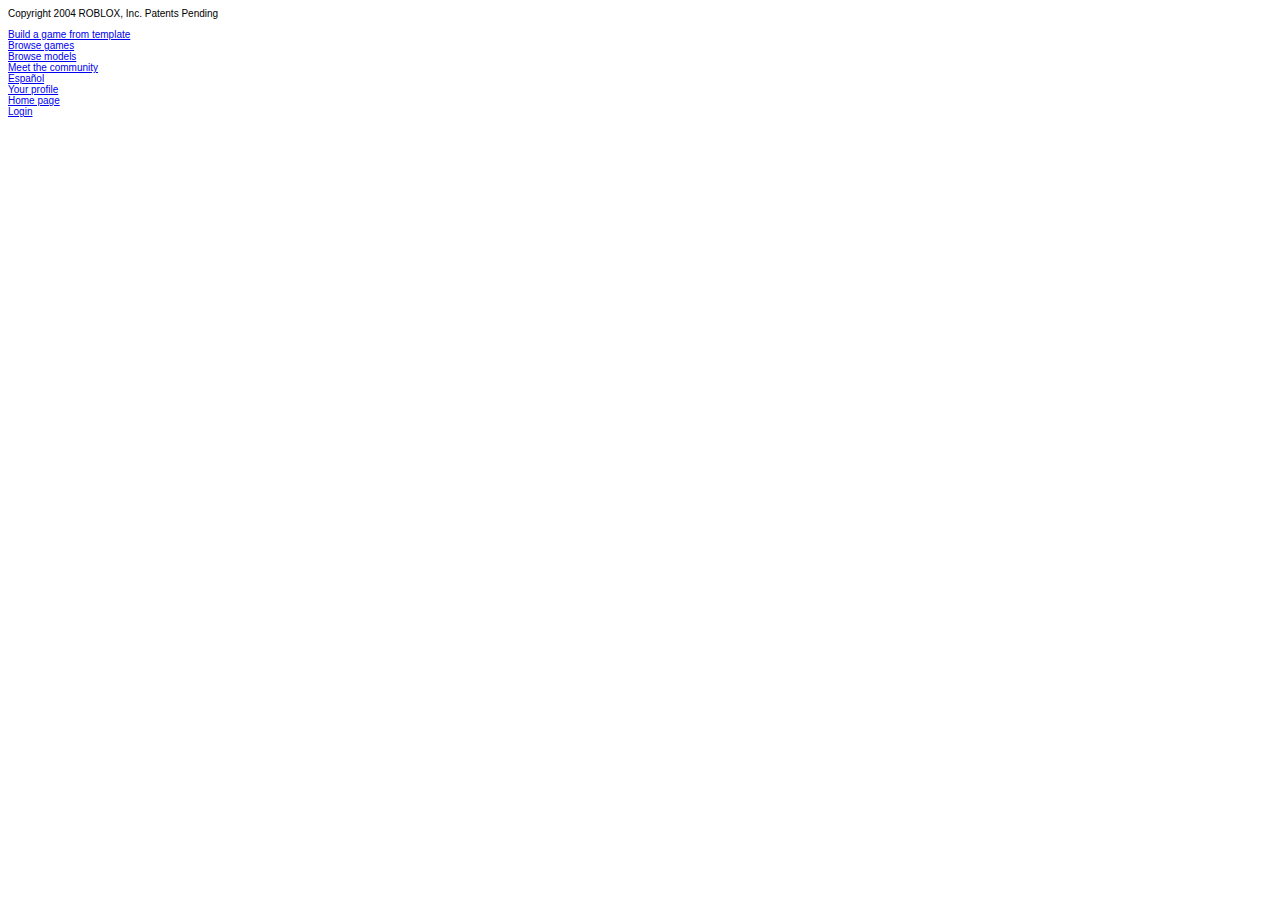
<file: Welcome.html>
<html>
<head>
  <title>Welcome to Roblox!</title>
  <LINK href="Roblox.css" type="text/css" rel="stylesheet">
</head>
<body>
  <p>Copyright 2004 ROBLOX, Inc. Patents Pending</p>
  <a href="UI/LevelView.html?mode=edit&id=236">Build a game from template</a>
  <br><a href="Levels.html">Browse games</a>
  <br><a href="Models.html">Browse models</a>
  <br><a href="Community.html">Meet the community</a>
  <br><a href="Language.html?lang=es">Español</a>
  <br><a href="User.html">Your profile</a>
  <br><a href="Home.html">Home page</a>
  <br><a href="Login/Default.html">Login</a>
</body>
</html>
</file>
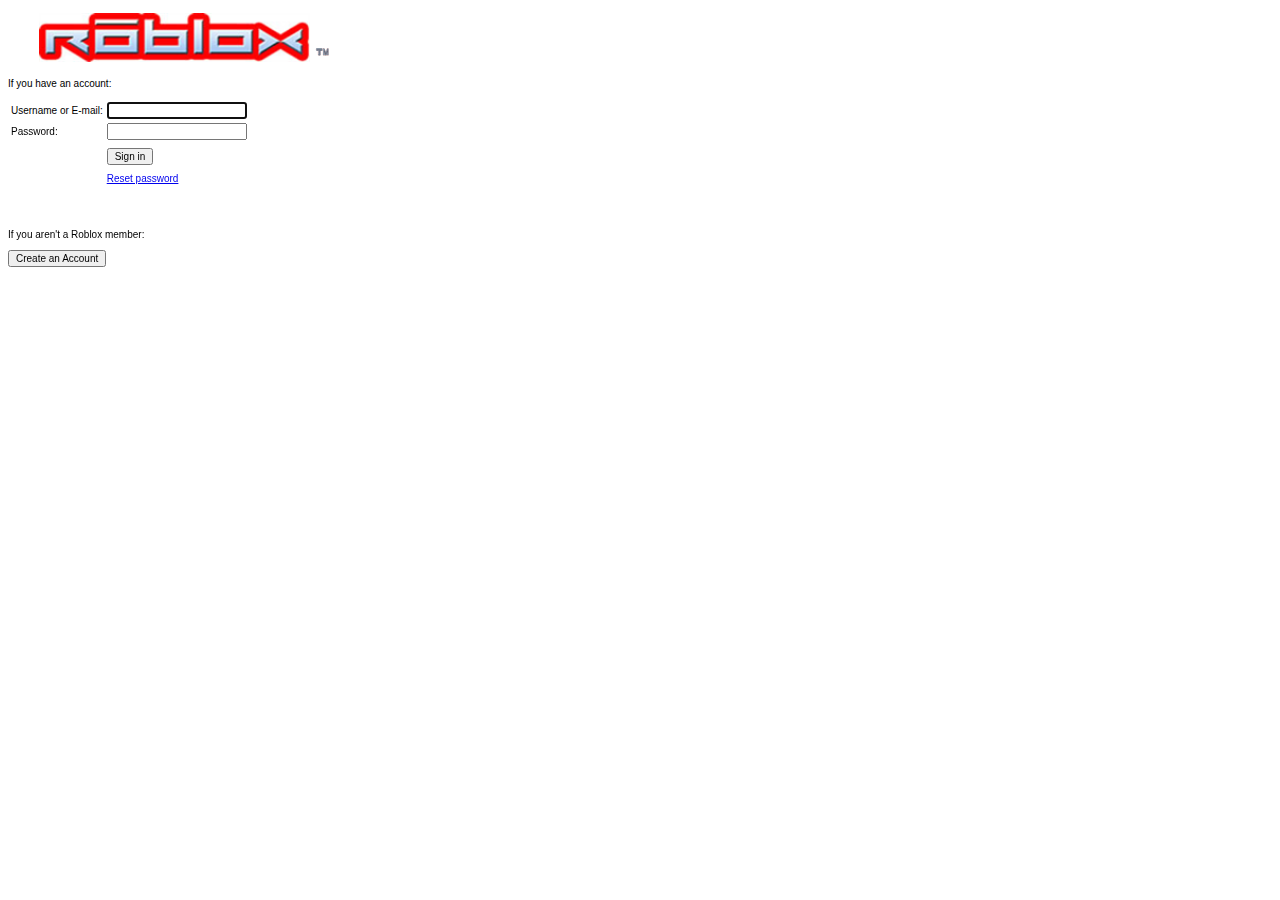
<file: Login/Default.html>
<!DOCTYPE HTML PUBLIC "-//W3C//DTD HTML 4.0 Transitional//EN" >
<HTML>
	<HEAD>
		<title>Roblox Login</title>
		<LINK href="../Roblox.css" type="text/css" rel="stylesheet">
		<meta content="Microsoft Visual Studio .NET 7.1" name="GENERATOR">
		<meta content="C#" name="CODE_LANGUAGE">
		<meta content="JavaScript" name="vs_defaultClientScript">
		<meta content="http://schemas.microsoft.com/intellisense/ie5" name="vs_targetSchema">
	</HEAD>
	<body onload="Form1.UserName.focus();">
		<form name="Form1" method="post" action="Default.aspx" id="Form1">
<input type="hidden" name="__EVENTTARGET" value="" />
<input type="hidden" name="__EVENTARGUMENT" value="" />
<input type="hidden" name="__VIEWSTATE" value="dDwxMzAwMDE1NjEzOzs+2AAVpdD+blkk8NC6LKaDZ/KuaWI=" />

<script language="javascript">
<!--
	function __doPostBack(eventTarget, eventArgument) {
		var theform;
		if (window.navigator.appName.toLowerCase().indexOf("netscape") > -1) {
			theform = document.forms["Form1"];
		}
		else {
			theform = document.Form1;
		}
		theform.__EVENTTARGET.value = eventTarget.split("$").join(":");
		theform.__EVENTARGUMENT.value = eventArgument;
		theform.submit();
	}
// -->
</script>

			<P>
				<a id="RobloxLogo1_HyperLink1" href="../default.aspx"><img src="../images/roblox_logo.bmp" border="0" /></a>
</P>
			<P>If you have an account:</P>
			<table>
				<tbody>
					<tr>
						<td>Username or E-mail:</td>
						<td width="140"><input name="UserName" type="text" id="UserName" /></td>
						<td></td>
					</tr>
					<tr>
						<td>Password:</td>
						<td width="140"><input name="UserPass" type="password" id="UserPass" /></td>
						<td></td>
					</tr>
					<TR>
						<TD></TD>
						<TD width="140"></TD>
						<TD></TD>
					</TR>
					<TR>
						<TD></TD>
						<TD width="140"><input type="submit" name="LoginBtn" value="Sign in" onclick="if (typeof(Page_ClientValidate) == 'function') Page_ClientValidate(); " language="javascript" id="LoginBtn" /></TD>
						<TD></TD>
					</TR>
					<TR>
						<TD></TD>
						<TD width="140"></TD>
						<TD></TD>
					</TR>
					<TR>
						<TD></TD>
						<TD width="140"><a id="LinkButtonResetPassword" href="javascript:__doPostBack('LinkButtonResetPassword','')">Reset password</a></TD>
						<TD><input name="hiddenEmail" id="hiddenEmail" type="hidden" value="An email with instructions has been sent to {0}" /></TD>
					</TR>
				</tbody>
			</table>
			<br>
			<P>&nbsp;</P>
			<P>If you aren't a Roblox member:</P>
			<P><INPUT type="button" value="Create an Account" onclick='window.navigate("new.aspx")' ><BR>
				<BR>
			</P>
		</form>
	</body>
</HTML>
</file>
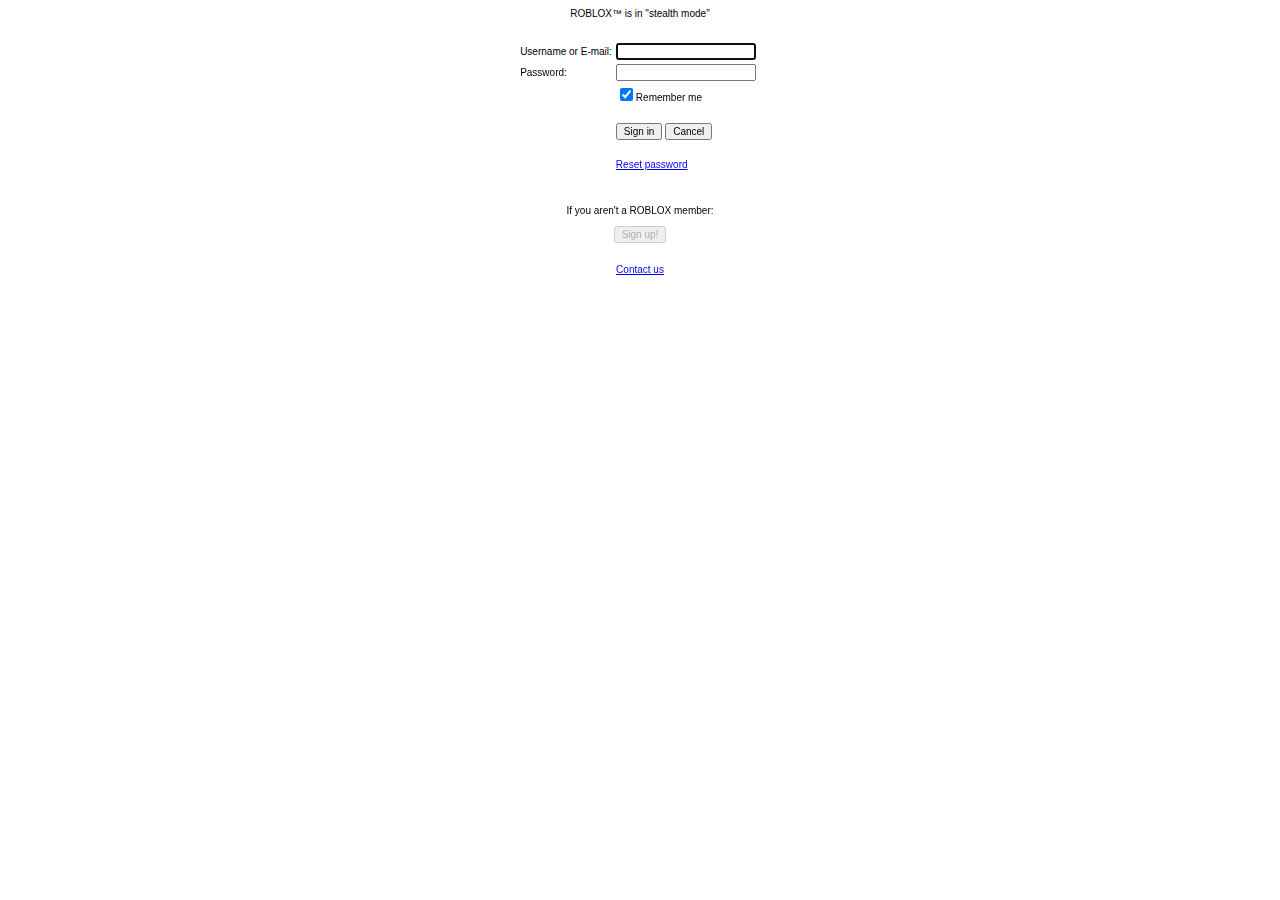
<file: Login/Stealth.html>
<!DOCTYPE html PUBLIC "-//W3C//DTD HTML 4.0 Transitional//EN">
<html><head>
<meta http-equiv="content-type" content="text/html; charset=UTF-8">








		<title>ROBLOX</title>
		<link rel="stylesheet" type="text/css" href="Roblox.css">
		<meta name="GENERATOR" content="Microsoft Visual Studio .NET 7.1">
		<meta name="CODE_LANGUAGE" content="C#">
		<meta name="vs_defaultClientScript" content="JavaScript">
		<meta name="vs_targetSchema" content="http://schemas.microsoft.com/intellisense/ie5">
	</head>
	<body ms_positioning="FlowLayout">





		<form name="Form1" method="post" action="Stealth.aspx" id="Form1">
<input type="hidden" name="__EVENTTARGET" value="">
<input type="hidden" name="__EVENTARGUMENT" value="">
<input type="hidden" name="__VIEWSTATE" value="dDwtMTYyNjQ0OTE5OztsPExvZ2luMTpDaGVja0JveFJlbWVtYmVyTWU7Pj5CrdLKNBTnIzJzHIAaJPqWKymWTw==">

<script language="javascript" type="text/javascript">
<!--
	function __doPostBack(eventTarget, eventArgument) {
		var theform;
		if (window.navigator.appName.toLowerCase().indexOf("microsoft") > -1) {
			theform = document.Form1;
		}
		else {
			theform = document.forms["Form1"];
		}
		theform.__EVENTTARGET.value = eventTarget.split("$").join(":");
		theform.__EVENTARGUMENT.value = eventArgument;
		theform.submit();
	}
// -->
</script>

			<div align="center"><p>ROBLOX™ is in "stealth mode"</p>
				<table cellspacing="10">
					<tbody><tr>
						
						<td><p>
								
<table id="Table1">
	<tbody><tr>
		<td>Username or E-mail:</td>
		<td width="140">
			<input name="Login1:UserName" type="text" id="Login1_UserName"></td>
		<td>
			
			</td>
	</tr>
	<tr>
		<td>Password:</td>
		<td width="140">
			<input name="Login1:UserPass" type="password" id="Login1_UserPass"></td>
		<td>
			
			</td>
	</tr>
	<tr>
		<td></td>
		<td width="140">
			<input id="Login1_CheckBoxRememberMe" type="checkbox" name="Login1:CheckBoxRememberMe" checked="checked"><label for="Login1_CheckBoxRememberMe">Remember me</label></td>
		<td></td>
	</tr>
	<tr>
		<td></td>
		<td>&nbsp;</td>
		<td></td>
	</tr>
	<tr>
		<td></td>
		<td width="140" nowrap="nowrap">
			<input type="submit" name="Login1:LoginBtn" value="Sign in" onclick="if (typeof(Page_ClientValidate) == 'function') Page_ClientValidate(); " language="javascript" id="Login1_LoginBtn">&nbsp;<input onclick="window.history.back(); return false" type="button" value="Cancel"></td>
		<td></td>
	</tr>
	<tr>
		<td></td>
		<td>&nbsp;</td>
		<td></td>
	</tr>
	<tr>
		<td></td>
		<td width="140">
			<a id="Login1_LinkButtonResetPassword" href="javascript:__doPostBack('Login1$LinkButtonResetPassword','')">Reset password</a></td>
		<td>
			
			<input name="Login1:hiddenEmail" id="Login1_hiddenEmail" type="hidden" value="An email with instructions has been sent to {0}"></td>
	</tr>
</tbody></table>
<script>
function signUp() {
	window.location = "New.aspx" + window.location.search; 
	return false;
}
</script>
<script for="window" event="onload">
Form1.Login1_UserName.focus();
</script>
</p>
						</td>
					</tr>
				</tbody></table>
			<p><br>If you aren't a ROBLOX member:</p><p><input type="button" onclick='window.navigate("new.aspx")' disabled="disabled" value="Sign up!">
				<br>
			<br></p>
			<a id="contact" href="http://web.archive.org/web/20051126085034/http://www.roblox.com/Login/info@roblox.com">Contact us</a></div>
		</form>
	


</body></html>
</file>
<file: Roblox.css>
*
{ 
	FONT-FAMILY: Verdana, Arial, Helvetica, sans-serif;
	font-size:x-small
}
H1
{
	font-size:medium
}
.OKCancelButton
{
	width:80px
}
.SmallerFont
{
	font-size:xx-small
}
.ObjectItem
{
	border-color:"white";
	border-style:solid;
	border-width:thin;	
}
.Grid 
{
	background-color:"White";
	border-color:"#CCCCCC";
	border-width:1px;
	border-style:none;
}
.GridHeader
{
	color: White;  
	background-color:SteelBlue
}
.GridFooter
{
	color:"#000066";
	 background-color:White
}
.GridItem
{
	color:"#000066";
}
.GridSelectedItem
{
	color:"White";
	background-color:"#669999"
}
.MenuGroup
{
  background-color:#D8D8D8;
  border:1px;
  border-style:solid;
  border-color:#737373;
}
.MenuGroupEditLevel
{
  border:1px;
  border-style:solid;
  border-color:#737373;
  background-color: lightblue;
}
.MenuItem 
{
  border:1px;
  border-style:solid;
  border-color:#D8D8D8;
  padding:2px;
  padding-left:5px;
  padding-right:15px;
  cursor:hand;
}
.MenuItemEditLevel 
{
  border:1px;
  border-style:solid;
  border-color:lightblue;
  padding:2px;
  padding-left:5px;
  padding-right:15px;
  cursor:hand;
}

.MenuItemOver 
{
  background-color:silver; 
  color:black; 
  border:1px;
  border-style:solid;
  border-color:#ABABAB;
  border-right-color:#737373;
  border-bottom-color:#737373;
  padding:2px;
  padding-left:5px;
  padding-right:15px;
  cursor:hand;
}


.SelectedMenuItem 
{
  background-color:bisque; 
  border:1px;
  border-style:solid;
  border-color:#B30000;
  border-left-color:#FF4C4C;
  border-top-color:#FF4C4C;
  padding:2px;
  padding-left:5px;
  padding-right:15px;
  cursor:hand;
}

.SelectedMenuItemOver 
{
  background-color:#E9CFB1; 
  color:black; 
  border:1px;
  border-style:solid;
  border-color:#B30000;
  border-left-color:#FF4C4C;
  border-top-color:#FF4C4C;
  padding:2px;
  padding-left:5px;
  padding-right:15px;
  cursor:hand;
}

.ChildSelectedMenuItem
{
  background-color:bisque; 
  border:1px;
  border-style:solid;
  border-color:#0000B3;
  border-left-color:#4C4CFF;
  border-top-color:#4C4CFF;
  padding:2px;
  padding-left:5px;
  padding-right:15px;
  cursor:hand;
}

.ChildSelectedMenuItemOver 
{
  background-color:#E9CFB1; 
  color:black; 
  border:1px;
  border-style:solid;
  border-color:#0000B3;
  border-left-color:#4C4CFF;
  border-top-color:#4C4CFF;
  padding:2px;
  padding-left:5px;
  padding-right:15px;
  cursor:hand;
}
</file>
<file: Roblop.css>
*
{
	font-size: 12px;
	font-family: Verdana, Arial, Helvetica, sans-serif;
}
.Title
{
	font-size: 18px;
}
.Header
{
	font-size: 14px;
}
.OKCancelButton
{
	width:80px
}
.SmallerFont
{
	font-size:10px
}
.RP
{
	font-size: 10px;
	color: #cc3366;
}
.MenuItem
{
	font-size: 18px;
	line-height: 2em;
}
.GridItem
{
	font-size:10px
}
.Legal
{
	font-size:9px
}
.Toolbox
{
	background-color:"#ece9d8";
}
.ToolboxItem
{
	border-color:"#ece9d8";
	border-style:solid;
	border-width:2px;	
}
.Grid 
{
	background-color:"White";
	border-color:"#CCCCCC";
	border-width:1px;
	border-style:none;
}
.GridHeader
{
	color: White;  
	background-color:SteelBlue
}
.GridFooter
{
	color:"#000066";
	 background-color:White
}
.GridItem
{
	color:"#000066";
}
.GridSelectedItem
{
	color:"White";
	background-color:"#669999"
}

H1
{
	font-weight: bold;
	font-size: larger;
}
A:link	 /* unvisited link */
{
	text-decoration: none;
}      
A:visited    /* visited links */
{
	text-decoration: none;
}      
A:active    /* active links */
{
	text-decoration: none;
}      
A:hover
{
	color:Maroon
}

/* Used by help page */
p.MsoNormal, li.MsoNormal, div.MsoNormal 
{
margin:0in; margin-bottom:.0001pt; font-size:10.0pt; font-family:Verdana;
}
p.MsoToc1, li.MsoToc1, div.MsoToc1 
{
	margin:0in; margin-bottom:.0001pt; font-size:10.0pt; font-family:Verdana;
}
p.MsoToc2, li.MsoToc2, div.MsoToc2
{
	margin-top:0in; margin-right:0in; margin-bottom:0in; margin-left:10.0pt; margin-bottom:.0001pt; font-size:10.0pt; font-family:Verdana;
}
p.MsoCommentText, li.MsoCommentText, div.MsoCommentText 
{
	margin:0in; margin-bottom:.0001pt; font-size:10.0pt; font-family:Verdana;
}
p.MsoDocumentMap, li.MsoDocumentMap, div.MsoDocumentMap 
{
	margin:0in; margin-bottom:.0001pt; background:navy; font-size:10.0pt; font-family:Tahoma;
}
p.MsoCommentSubject, li.MsoCommentSubject, div.MsoCommentSubject
{
	margin:0in; margin-bottom:.0001pt; font-size:10.0pt; font-family:Verdana; font-weight:bold;
}
</file>
<file: Login/Roblox.css>
*
{ 
	FONT-FAMILY: Verdana, Arial, Helvetica, sans-serif;
	font-size:x-small
}
H1
{
	font-size:medium
}
.OKCancelButton
{
	width:80px
}
.SmallerFont
{
	font-size:xx-small
}
.ObjectItem
{
	border-color:"white";
	border-style:solid;
	border-width:thin;	
}
.Grid 
{
	background-color:"White";
	border-color:"#CCCCCC";
	border-width:1px;
	border-style:none;
}
.GridHeader
{
	color: White;  
	background-color:SteelBlue
}
.GridFooter
{
	color:"#000066";
	 background-color:White
}
.GridItem
{
	color:"#000066";
}
.GridSelectedItem
{
	color:"White";
	background-color:"#669999"
}
.MenuGroup
{
  background-color:#D8D8D8;
  border:1px;
  border-style:solid;
  border-color:#737373;
}
.MenuGroupEditLevel
{
  border:1px;
  border-style:solid;
  border-color:#737373;
  background-color: lightblue;
}
.MenuItem 
{
  border:1px;
  border-style:solid;
  border-color:#D8D8D8;
  padding:2px;
  padding-left:5px;
  padding-right:15px;
  cursor:hand;
}
.MenuItemEditLevel 
{
  border:1px;
  border-style:solid;
  border-color:lightblue;
  padding:2px;
  padding-left:5px;
  padding-right:15px;
  cursor:hand;
}

.MenuItemOver 
{
  background-color:silver; 
  color:black; 
  border:1px;
  border-style:solid;
  border-color:#ABABAB;
  border-right-color:#737373;
  border-bottom-color:#737373;
  padding:2px;
  padding-left:5px;
  padding-right:15px;
  cursor:hand;
}


.SelectedMenuItem 
{
  background-color:bisque; 
  border:1px;
  border-style:solid;
  border-color:#B30000;
  border-left-color:#FF4C4C;
  border-top-color:#FF4C4C;
  padding:2px;
  padding-left:5px;
  padding-right:15px;
  cursor:hand;
}

.SelectedMenuItemOver 
{
  background-color:#E9CFB1; 
  color:black; 
  border:1px;
  border-style:solid;
  border-color:#B30000;
  border-left-color:#FF4C4C;
  border-top-color:#FF4C4C;
  padding:2px;
  padding-left:5px;
  padding-right:15px;
  cursor:hand;
}

.ChildSelectedMenuItem
{
  background-color:bisque; 
  border:1px;
  border-style:solid;
  border-color:#0000B3;
  border-left-color:#4C4CFF;
  border-top-color:#4C4CFF;
  padding:2px;
  padding-left:5px;
  padding-right:15px;
  cursor:hand;
}

.ChildSelectedMenuItemOver 
{
  background-color:#E9CFB1; 
  color:black; 
  border:1px;
  border-style:solid;
  border-color:#0000B3;
  border-left-color:#4C4CFF;
  border-top-color:#4C4CFF;
  padding:2px;
  padding-left:5px;
  padding-right:15px;
  cursor:hand;
}
</file>
